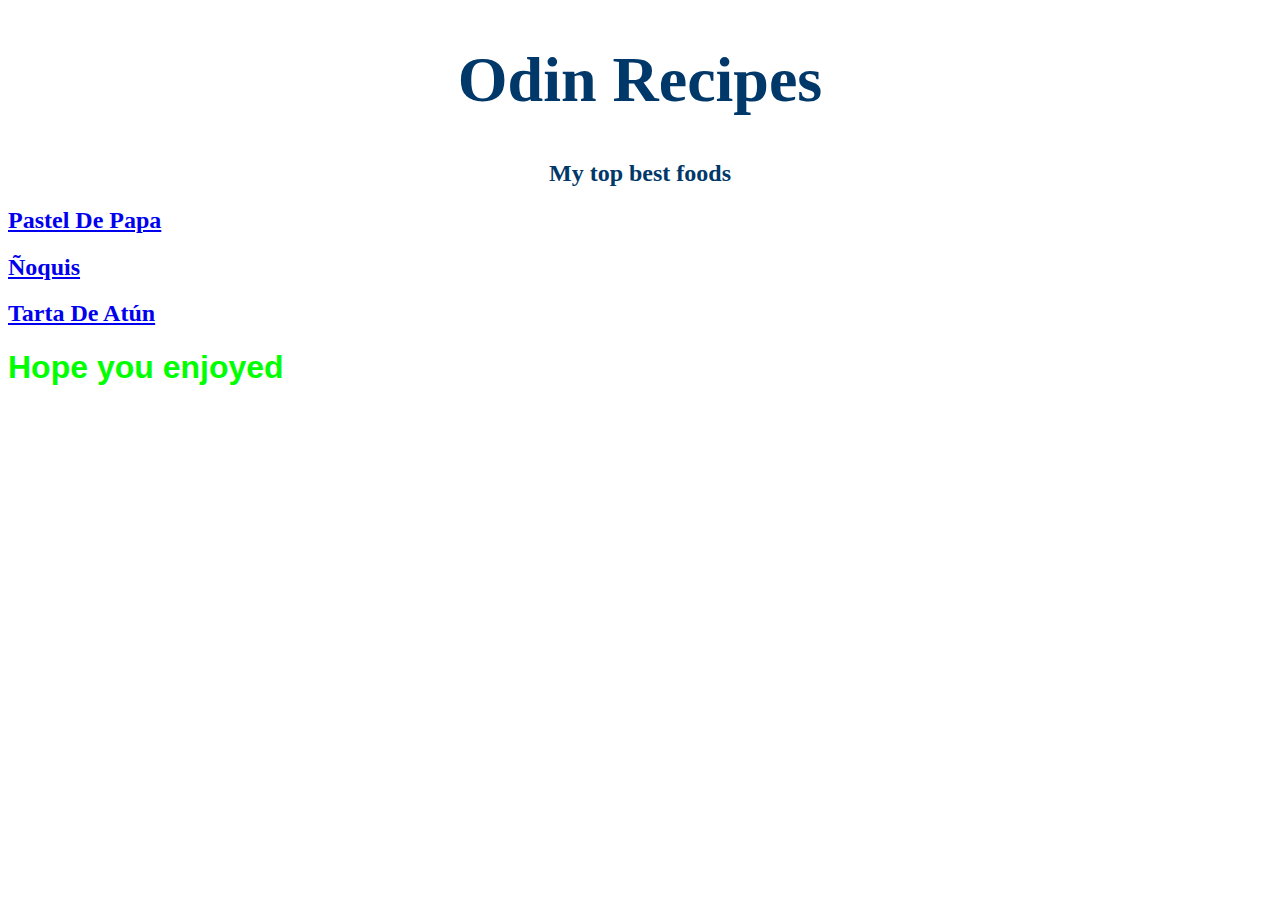
<file: index.html>
<!DOCTYPE html>
<html lang="en">
<head>
    
    <link rel="stylesheet" href="style.css">
    <meta charset="UTF-8">
    <meta name="viewport" content="width=device-width, initial-scale=1.0">
    <title>Recipes</title>
</head>
<body>
    <div id="title"><h1>Odin Recipes</h1></div>

<div class="recipes-links">


    <h2 id="top">My top best foods</h2>
    <h2>
    <a href="recipes/pasteldepapa.html" rel="noopener noreferrer">Pastel De Papa</a>
</h2>
<h2>
    <a href="recipes/ñoquis.html" rel="noopener noreferrer">Ñoquis</a>

</h2>
<div id="link">
<h2>
    <a href="recipes/tartadeatun.html" rel="noopener noreferrer">Tarta De Atún</a>

</h2>
</div>
</div>

<h1 class="finaltext">Hope you enjoyed</h1>
</body>
</html>
</file>
<file: style.css>
#title {

color: #01386A;
font-size: xx-large;
text-align: center;







}


.recipes-links{

color: aquamarine;




}


#link{

color: pink;



}


.finaltext{

color: #00ff00;
font-family: 'Franklin Gothic Medium', 'Arial Narrow', Arial, sans-serif;


}

#top{

text-align: center;
color: #01386A;

}


#Description{

text-align: center;


}
</file>
